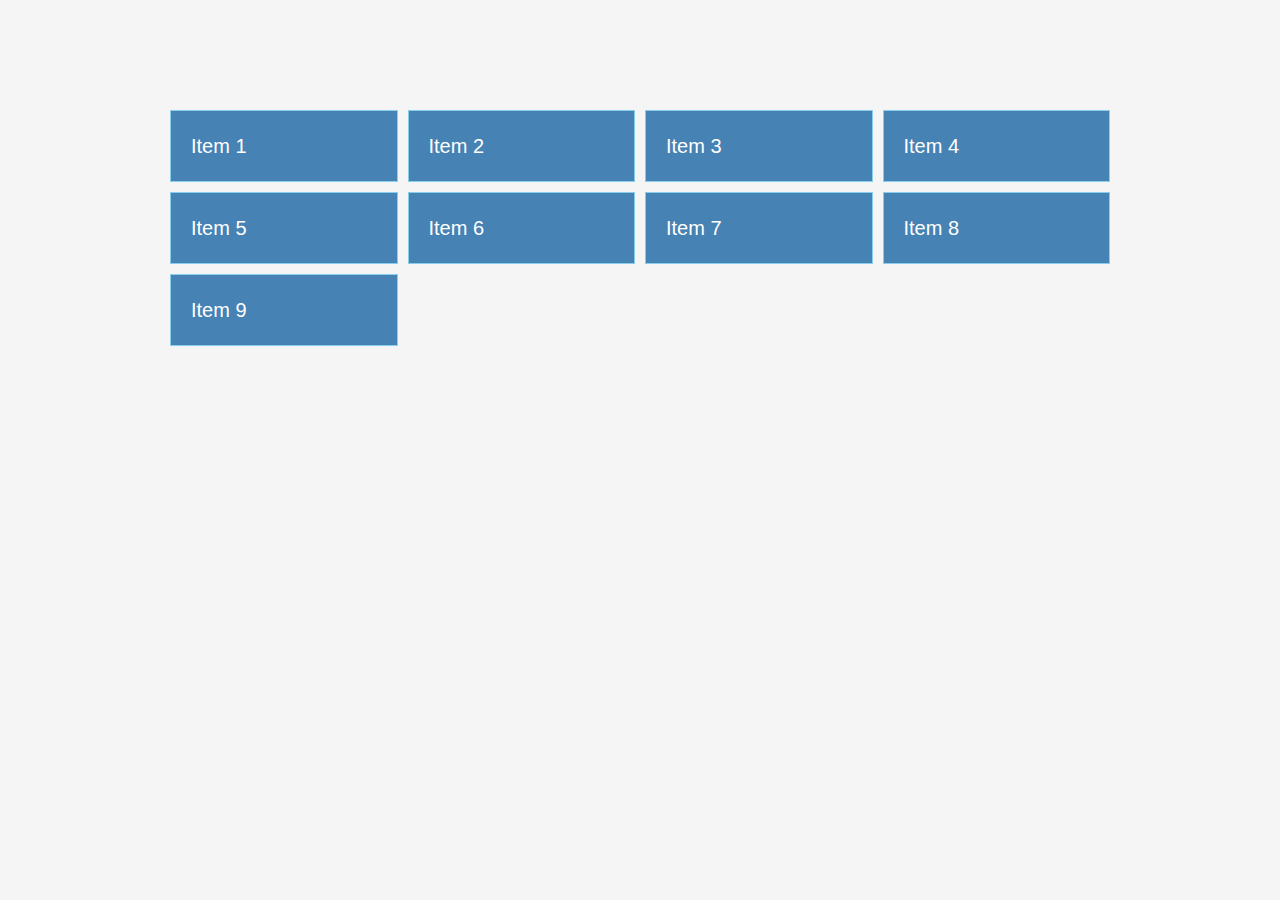
<file: index.html>
<!DOCTYPE html>
<html lang="en">
<head>
    <meta charset="UTF-8">
    <meta http-equiv="X-UA-Compatible" content="IE=edge">
    <meta name="viewport" content="width=device-width, initial-scale=1.0">
    <title>Css Crash Grid</title>
    <link rel="stylesheet" href="CSS/style.CSS">
</head>
<body>
    <div class="container">
        <div class="Item">Item 1</div>
        <div class="Item">Item 2</div>
        <div class="Item">Item 3</div>
        <div class="Item">Item 4</div>
        <div class="Item">Item 5</div>
        <div class="Item">Item 6</div>
        <div class="Item">Item 7</div>
        <div class="Item">Item 8</div>
        <div class="Item">Item 9</div>
    </div>
</body>
</html>
</file>
<file: CSS/style.CSS>
*
{
    box-sizing: border-box;
    margin: 0;
    padding: 0;
}

body
{
    font-family: 'Open Sans', sans-serif;
    font-size: 16px;
    line-height: 1.5;
    color: #333;
    background: #f5f5f5;
}

.container
{
    max-width: 960px;
    padding: 10px;
    margin: 100px auto;
    display: grid;
    grid-template-columns: repeat(auto-fill, minmax(200px, 1fr));
    gap: 10px;
}

.Item
{
    background: steelblue;
    color: #fff;
    font-size: 20px;
    padding: 20px;
    border: skyblue 1px solid;
}

@media (max-width: 500px) {
    .container
    {
        grid-template-columns: 1fr;
    }
}
</file>
